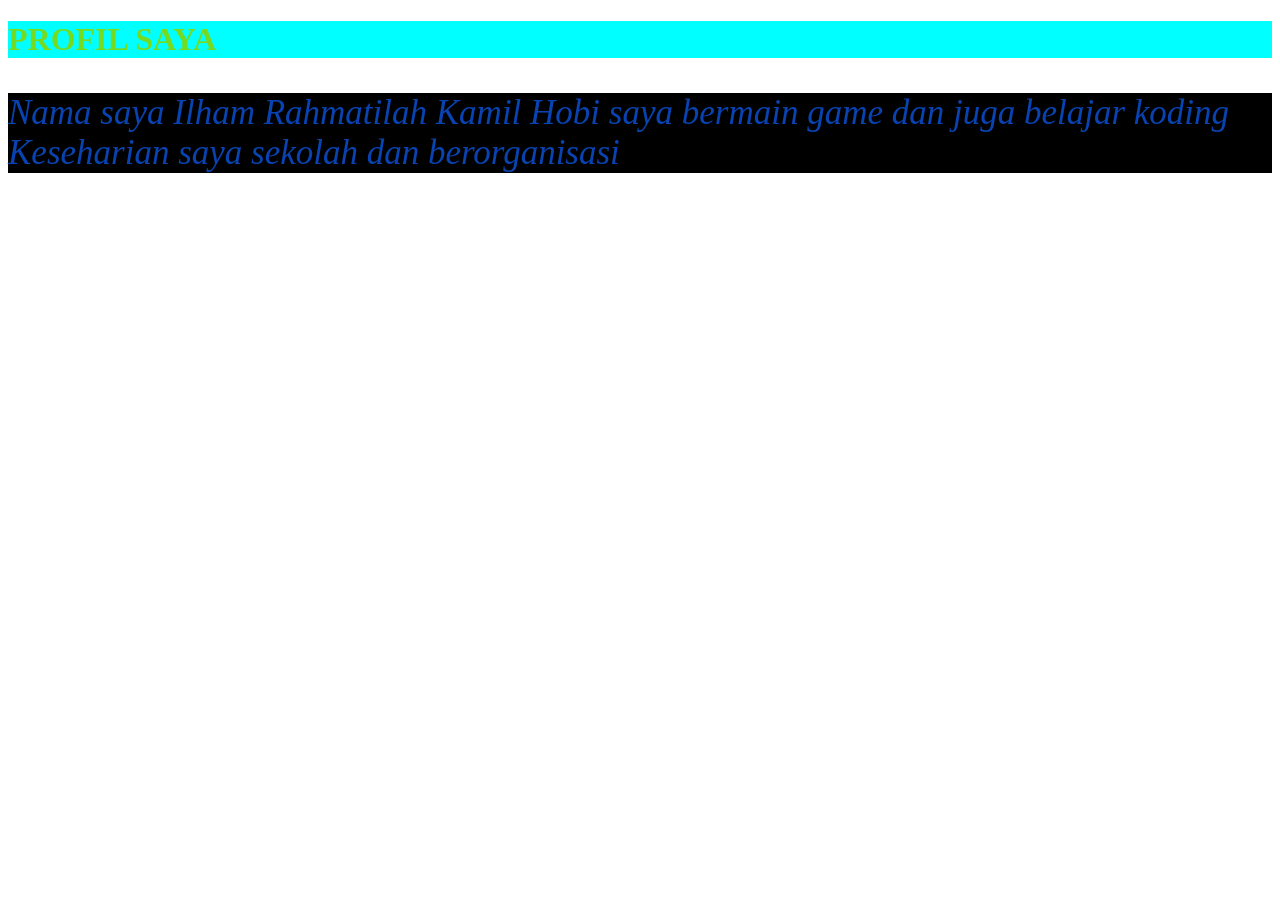
<file: jobsheet_1/index.html>
<!DOCTYPE html>
<html lang="en">
<head>
   <link rel="stylesheet" href="style.css">
    <title>Document</title>
</head>
<body>
    <h1 id="nama">PROFIL SAYA</h1>
    <p class="bio">Nama saya Ilham Rahmatilah Kamil
        Hobi saya bermain game dan juga belajar koding
        Keseharian saya sekolah dan berorganisasi
    </p>

</body>
</html
</file>
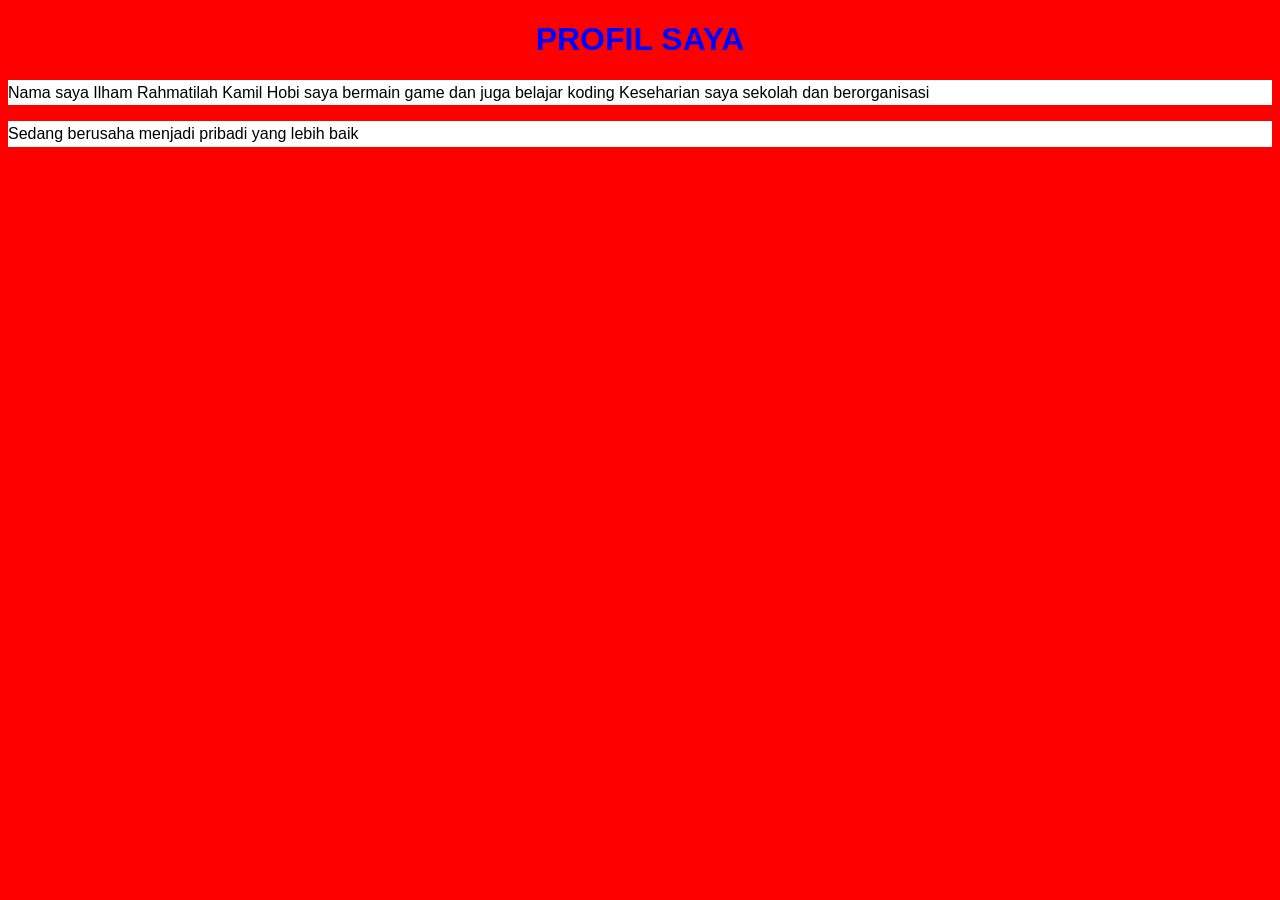
<file: jobsheet_2/index.html>
<!DOCTYPE html>
<html lang="en">
<head>
    <meta charset="UTF-8">
    <meta name="viewport" content="width=device-width, initial-scale=1.0">
    <title>Document</title>
    <link rel="stylesheet" href="style.css">
</head>
<body>
      <h1 id="nama">PROFIL SAYA</h1>
    <p class="bio">Nama saya Ilham Rahmatilah Kamil
        Hobi saya bermain game dan juga belajar koding
        Keseharian saya sekolah dan berorganisasi
    </p>

    <p>Sedang berusaha menjadi pribadi yang lebih baik</p>
</body>
</html>
</file>
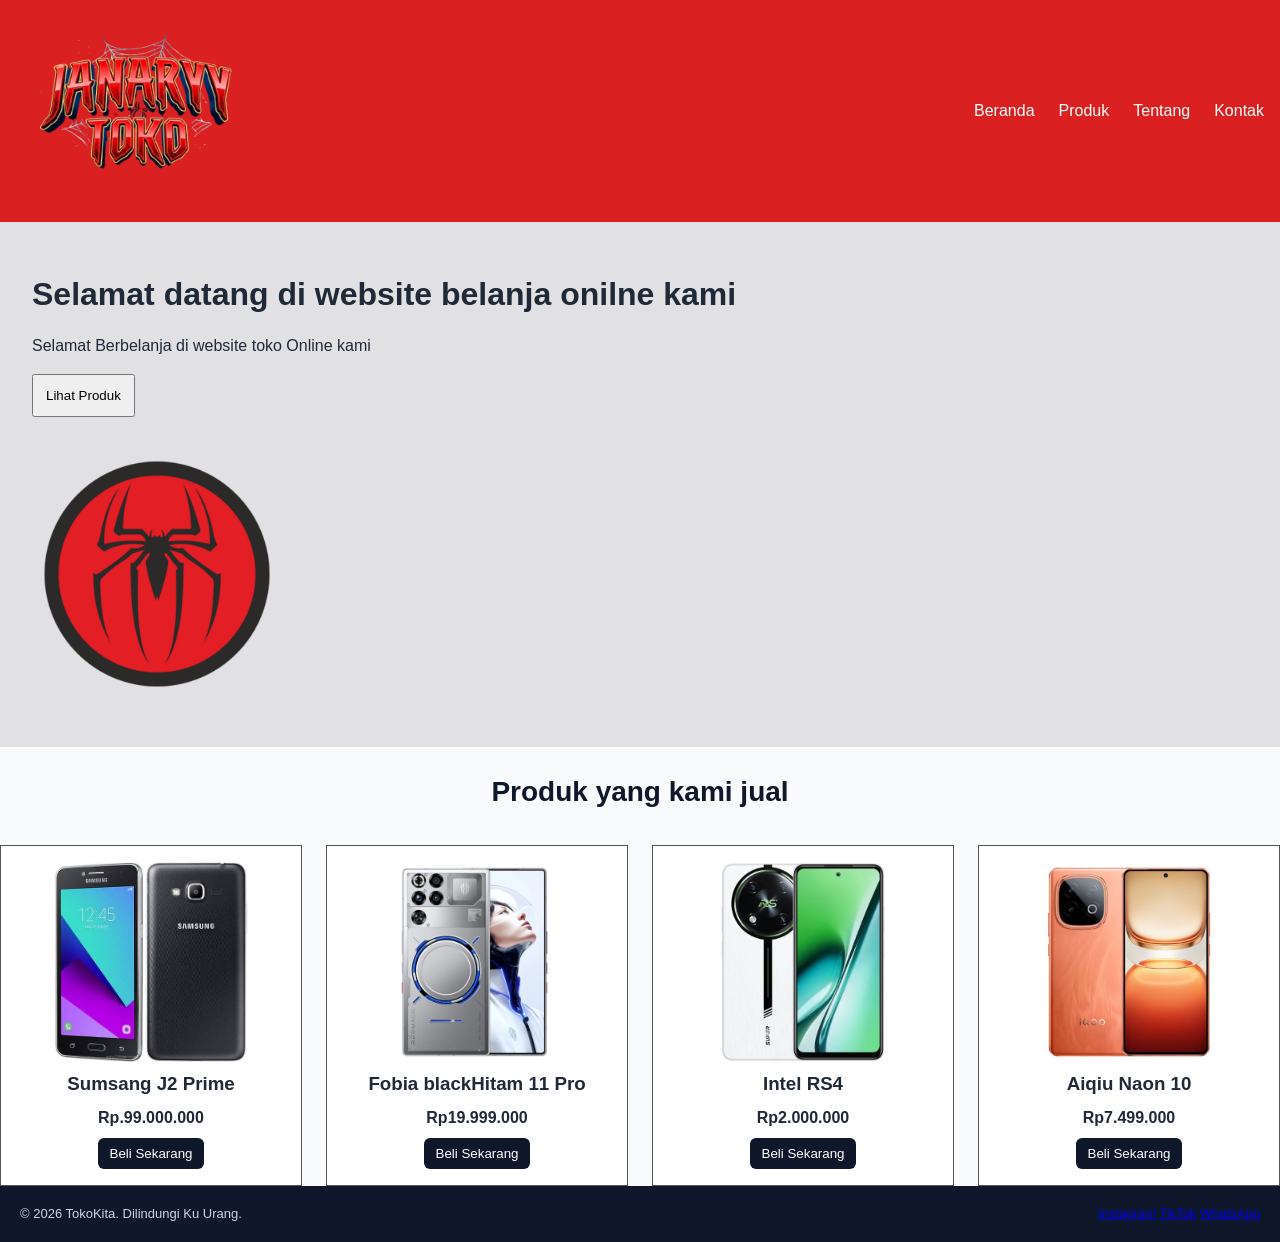
<file: jobsheet_3/index.html>
<!DOCTYPE html>
<html lang="en">
<head>
    <meta charset="UTF-8">
    <meta name="viewport" content="width=device-width, initial-scale=1.0">
    <title>TokoKita</title>
    <link rel="stylesheet" href="style.css">
</head>
<body>


    
   <nav class="navbar">
    <div class="navbar-logo"> <img src="janaryy.png.png" height="180" alt=""></div>
    <ul class="menu">
        <li><a href="#">Beranda</a></li>
        <li><a href="#">Produk</a></li>
        <li><a href="#">Tentang</a></li>
        <li><a href="#">Kontak</a></li>
    </ul>
   </nav> 

   <section class="hero">
    <div class="hero-text">
        <h1>Selamat datang di website belanja onilne kami</h1>
        <p>Selamat Berbelanja di website toko Online kami</p>
        <button class="btn-produk">Lihat Produk</button>
    </div>

        <div class="hero-image"></div>
        <img src="spider.png" alt="logo kami" width="250px">
   </section>

   <br>
   <div>
   <section class="Produk-card">
    <div class="grid-produk"></div>
    <h1 class="judul">Produk yang kami jual</h1>
    <div class="wadah-galeri">

        <div class="kartu">
            <img src="images.jpg" alt="samsung" width="200px">
            <h3>Sumsang J2 Prime</h3>
            <h4>Rp.99.000.000</h4>
            <button class="btn-letik">Beli Sekarang</button>
            </div>

                <div class="kartu">
            <img src="nubia.png" alt="samsung" width="200px">
            <h3>Fobia blackHitam 11 Pro</h3>
            <h4>Rp19.999.000</h4>
            <button class="btn-letik">Beli Sekarang</button>
        </div>

        <div class="kartu">
            <img src="intel.png" alt="samsung" width="200px">
            <h3>Intel RS4</h3>
            <h4>Rp2.000.000</h4>
            <button class="btn-letik">Beli Sekarang</button>
        </div>

        <div class="kartu">
            <img src="iqoo.png" alt="samsung" width="200px">
            <h3>Aiqiu Naon 10</h3>
            <h4>Rp7.499.000</h4>
            <button class="btn-letik">Beli Sekarang</button>
        </div>
    </div>
    </section>


   <footer class="footer">
  <p>&copy; 2026 TokoKita. Dilindungi Ku Urang.</p>
  <div class="sosial">
    <a href="#">Instagram</a>
    <a href="#">TikTok</a>
    <a href="#">WhatsApp</a>
  </div>
</footer>
</body>
</html>
</file>
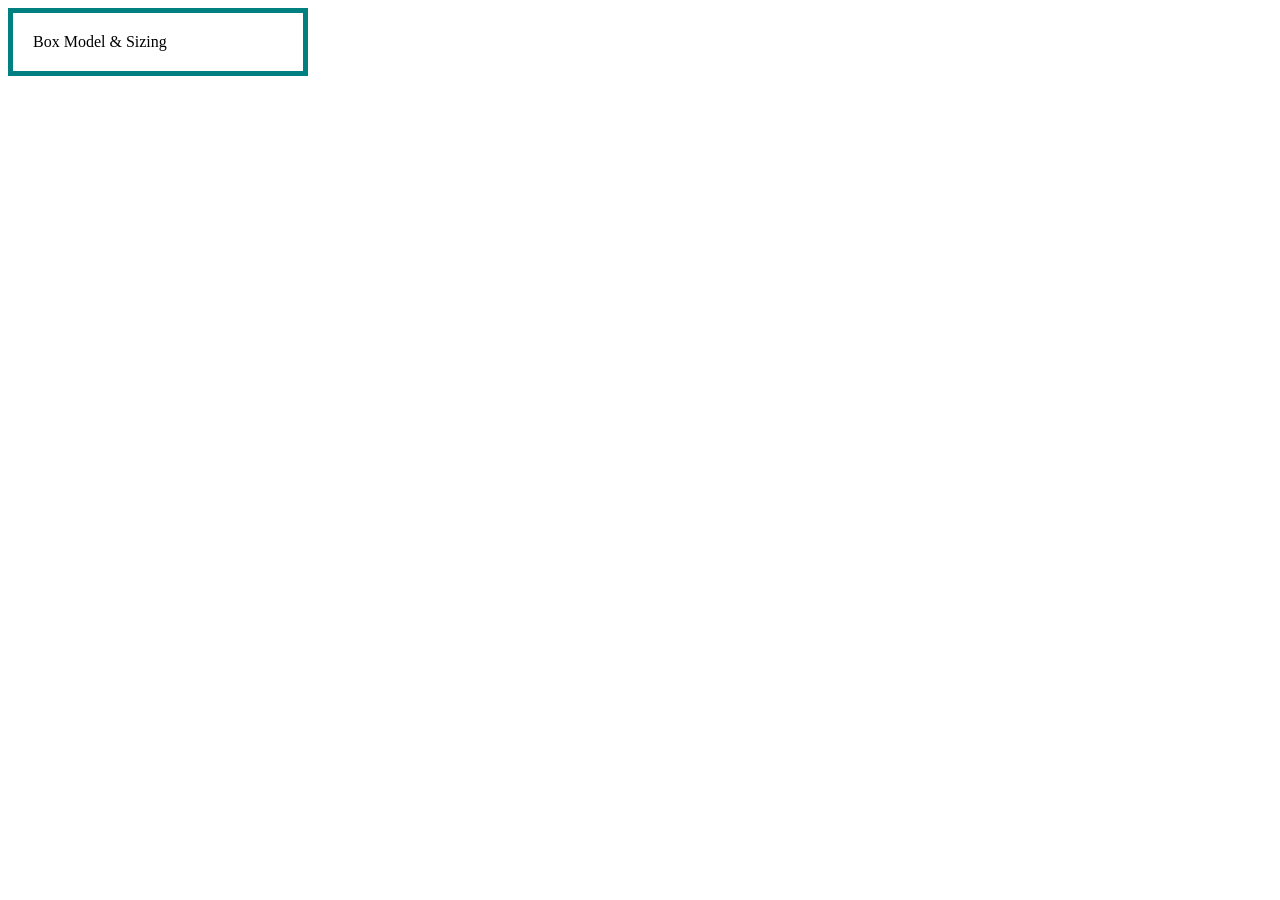
<file: layouting/index.html>
<!DOCTYPE html>
<html lang="en">
<head>
    <meta charset="UTF-8">
    <meta name="viewport" content="width=device-width, initial-scale=1.0">
    <title>Document</title>
    <link rel="stylesheet" href="style.css">
</head>
<body>
    <div class="kotak">Box Model & Sizing</div>
    
</body>
</html>
</file>
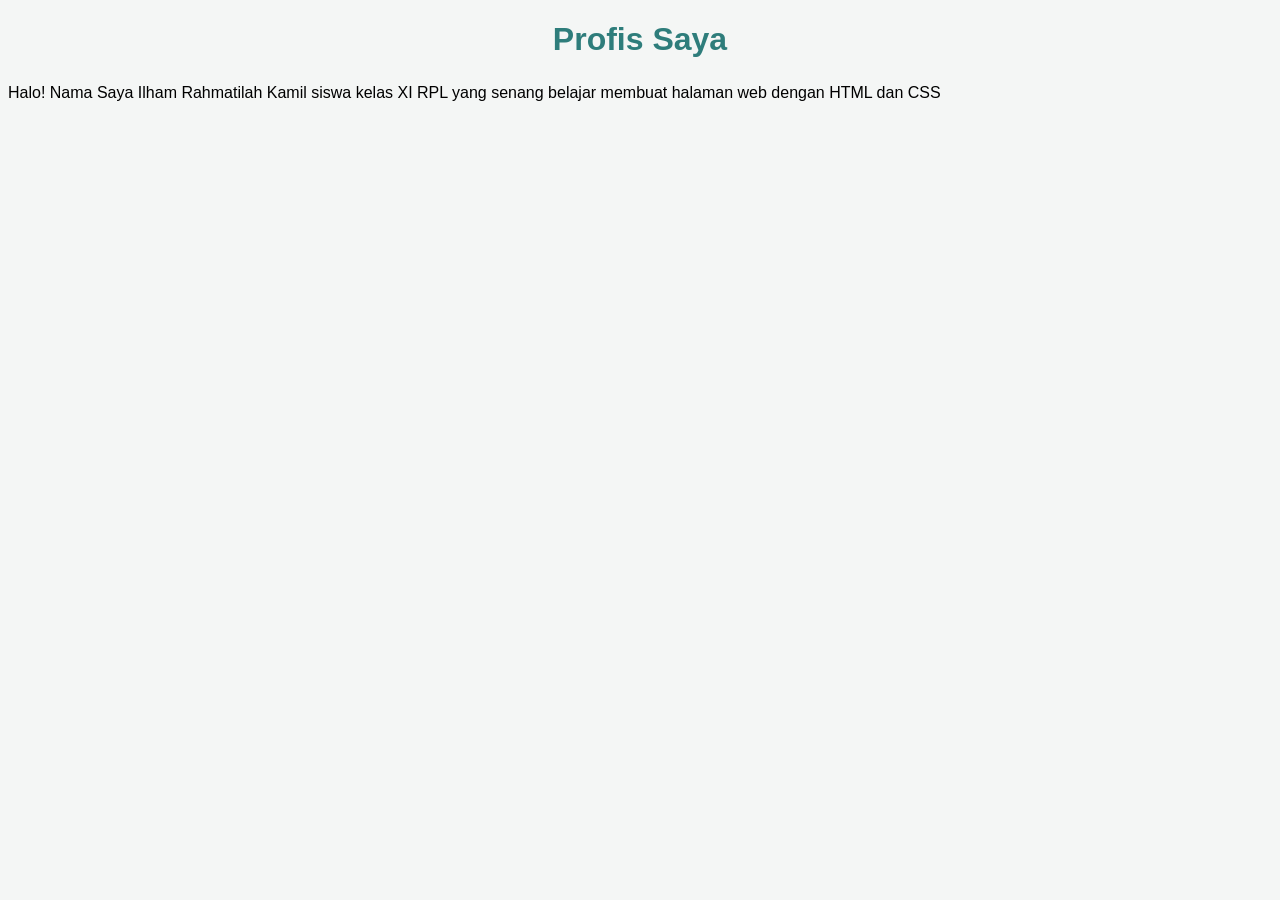
<file: Typography/index.html>
<!DOCTYPE html>
<html lang="en">
<head>
    <meta charset="UTF-8">
    <meta name="viewport" content="width=device-width, initial-scale=1.0">
    <title>Document</title>
    <link rel="stylesheet" href="style.css">
</head>
<body>
    <h1>Profis Saya</h1>
    <p>
        Halo! Nama Saya Ilham Rahmatilah Kamil
        siswa kelas XI RPL yang senang belajar 
        membuat halaman web dengan HTML dan CSS
    </p>
</body>
</html>
</file>
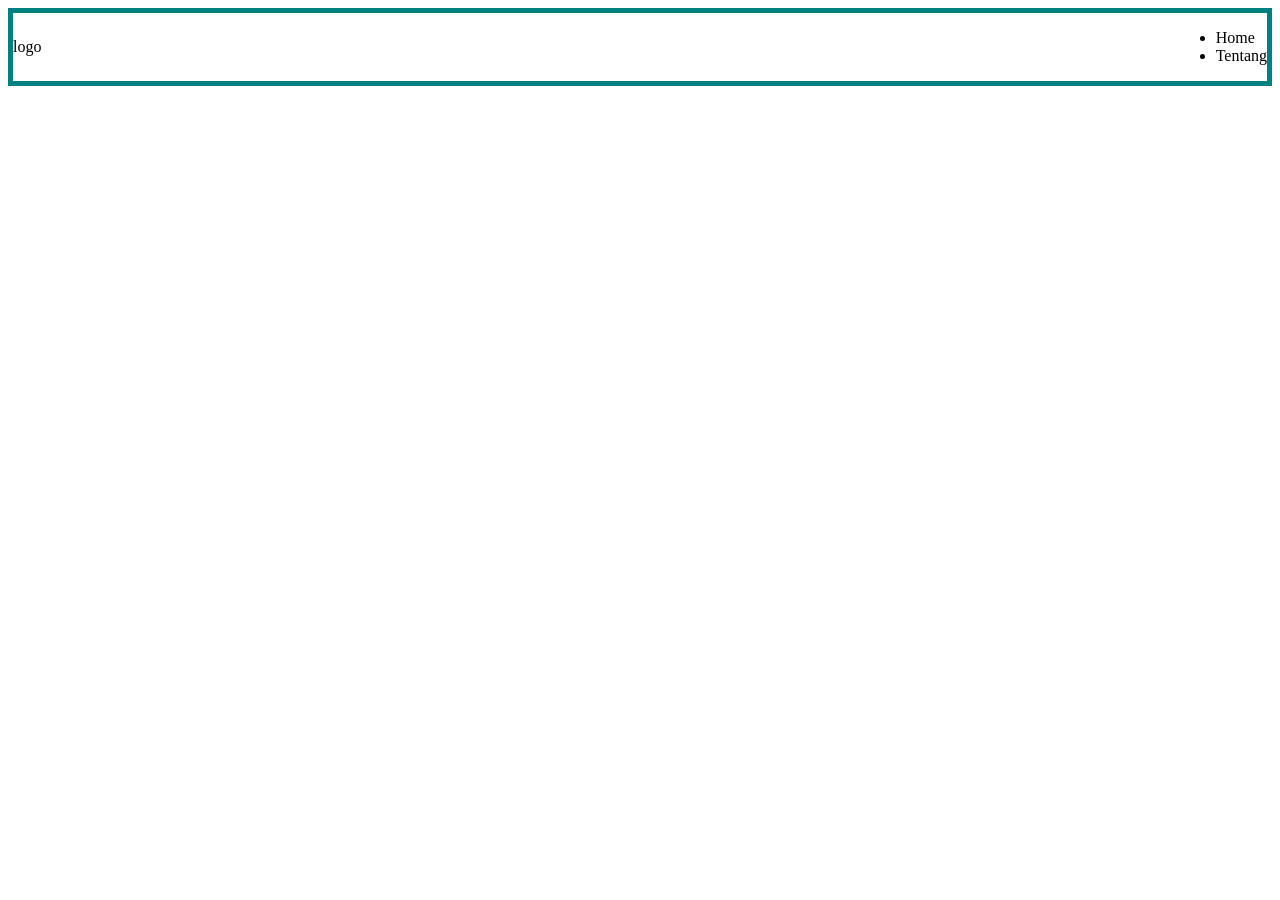
<file: layouting/praktek_2/index.html>
<!DOCTYPE html>
<html lang="en">
<head>
    <meta charset="UTF-8">
    <meta name="viewport" content="width=device-width, initial-scale=1.0">
    <title>Flexbox</title>
    <link rel="stylesheet" href="style.css">
</head>
<body>
    <nav class="navbar">
        <div>logo</div>
        <ul>
            <li>Home</li>
            <li>Tentang</li>
        </ul>
    </nav>
</body>
</html>
</file>
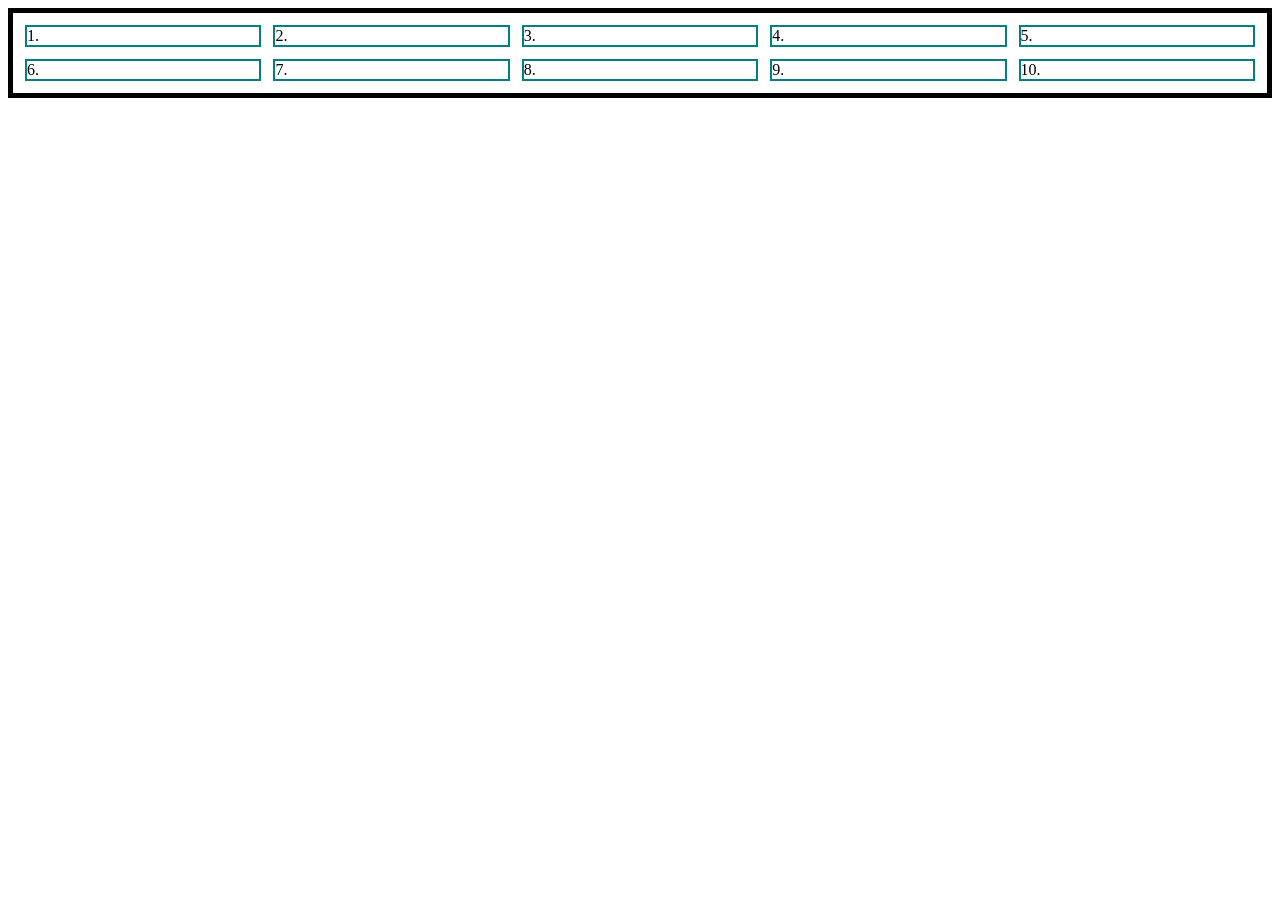
<file: layouting/praktek_3/index.html>
<!DOCTYPE html>
<html lang="en">
<head>
    <meta charset="UTF-8">
    <meta name="viewport" content="width=device-width, initial-scale=1.0">
    <title>Document</title>
    <link rel="stylesheet" href="style.css">
</head>
<body>
    <div class="galeri">
        <div>1. </div>
        <div>2. </div>
        <div>3. </div>
        <div>4. </div>
        <div>5. </div>
        <div>6. </div>
        <div>7. </div>
        <div>8. </div>
        <div>9. </div>
        <div>10. </div>
    </div>
</body>
</html>
</file>
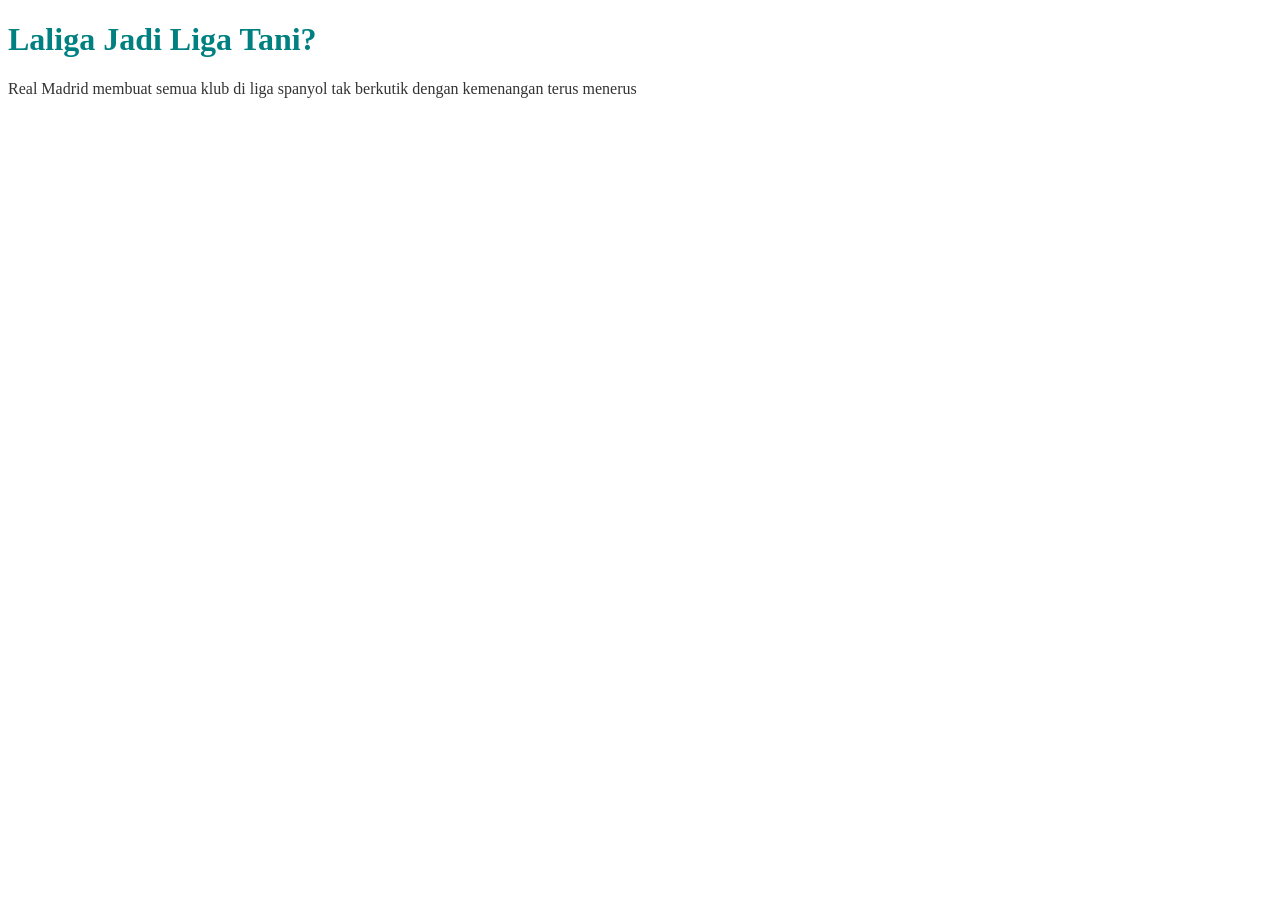
<file: internal.html>
<!DOCTYPE html>
<html lang="en">
<head>
<style>
    h1 {
        color: teal;
    }
    p {
        color: #333;
    }
</style>
</head>
<body>
    <h1>Laliga Jadi Liga Tani?</h1>
    <p>Real Madrid membuat semua klub di liga spanyol tak berkutik
        dengan kemenangan terus menerus
    </p>
</body>
</html>
</file>
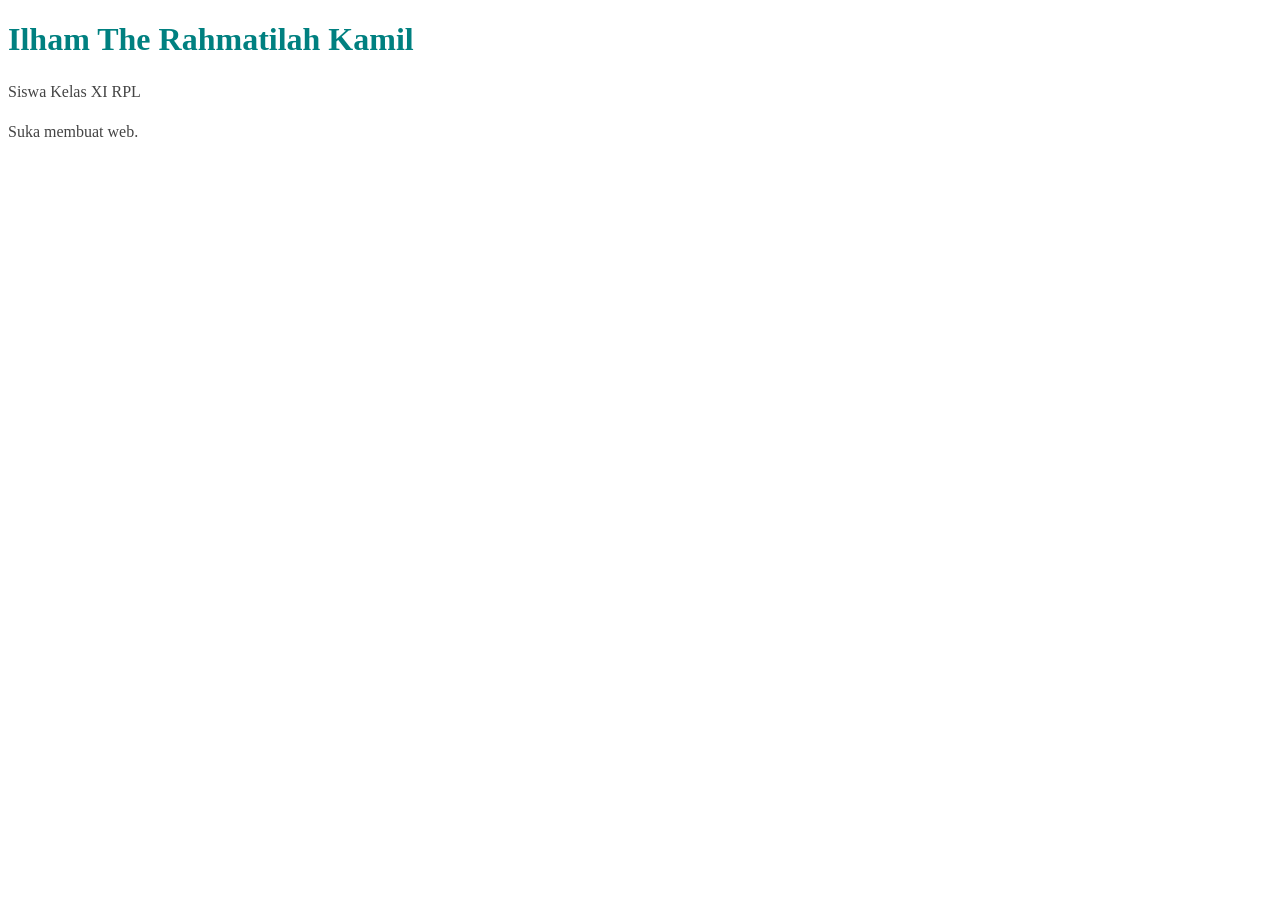
<file: profil.html>
<!DOCTYPE html>
<html lang="en">
<head>
<link rel="stylesheet" href="style2.css">
</head>
<body>
    <h1 id="nama">
        Ilham The Rahmatilah Kamil
    </h1>

    <p class="bio">
        Siswa Kelas XI RPL
    </p>

    <p class="bio">
        Suka membuat web.
    </p>
</body>
</html>
</file>
<file: jobsheet_1/style.css>
p {
    font-size: 35px;
    background-color: black;
    font-style: italic;
}
#nama {
    color:rgb(117, 219, 32);
    background-color: aqua;
}
.bio {
    color:rgb(8, 67, 177);
}
</file>
<file: jobsheet_2/style.css>
body {
    background-color: red;
    font-family: Arial, Helvetica, sans-serif;
}

#nama {
    font-size: 32px;
    font-weight: 600;
    text-align: center;
    color: blue;
}

p {
    text-align: justify;
    line-height: 1.6;
}

p {
    background-color: rgb(255, 255, 255);
}
</file>
<file: jobsheet_3/style.css>
* {
  margin: 0;
  padding: 0;
  box-sizing: border-box;
  font-family: Arial, Helvetica, sans-serif;
}



body {
  line-height: 1.5;
  color: #1f2937;
  background-color: #f8fafc;
}


.navbar {
    padding: 16px ;
    display: flex;
    justify-content: space-between;
    align-items: center;
    gap: 20px;
    background-color: rgb(218, 32, 32);
    color: #f8fafc;
}



.navbar-logo {
  font-size: 1.5rem;
  font-weight: bold;
  
}

.navbar .menu {
  display: flex;
  gap: 24px;
  list-style: none;
}

.navbar .menu a {
  color: white;
  text-decoration: none;
  font-weight: 500;
}

.hero {
  display: flex;
  align-items: center;
  justify-content: space-between;
  gap: 32px;
  flex-wrap: wrap;
  padding: 48px 32px;
  background-color: rgb(225, 225, 228);

}

.hero-image {
    margin: 0%;
    flex: 1 1 280px;
    
}

.hero-text h1 {
  font-size: 2rem;
  margin-bottom: 16px;
}

.hero-text p {
  margin-bottom: 16px;
}

.btn-produk {
  padding: 12px;
  
}


.galeri {
    display: grid;
    grid-template-columns: repeat(2, 1fr);
    gap: 12px;
    padding: 48px 32px;
}

.galeri div {
    border: 2px solid teal;
}

.produk-card {
  width: 100%;
  max-width: 1100px;
  margin: 0 auto;
  padding: 0 20px;
  grid-template-columns: repeat(2, 1fr);
}

.btn-letik {
    margin-top: auto;
    background-color: #0f172a;
    color: white;
    border: none;
    padding: 8px 12px;
    border-radius: 6px;
    cursor: pointer;
}

.grid-produk {
  display: grid;
  grid-template-columns: repeat(auto-fit, minmax(220px, 1fr));
  gap: 20px;
}

.judul {
  font-size: 24px;
  margin-bottom: 32px;
  color: #0f172a;
  font-size: 1.75rem;
  text-align: center;
}

.wadah-galeri {
  display: grid;
  grid-template-columns: repeat(auto-fit, minmax(220px, 1fr));
  gap: 24px;
}

.kartu {
  display: flex;
  flex-direction: column;
  background-color: white;
  border: 1px solid rgb(88, 83, 83);
  padding: 16px;
  align-items: center;
  text-align: center;
  gap: 8px;
  max-width: 100%;
  height: auto;
}


.footer {
  display: flex;
  justify-content: space-between;
  align-items: center;
  gap: 12px;
  padding: 18px 20px;
  background-color: #0f172a;
  color: #cbd5e1;
  font-size: 13px;
}

@media (max-width: 768px) {
  .navbar {
    flex-direction: column;
  }

  .hero{
    font-size: 2.5rem;
  }

  .galeri {
    grid-template-columns: repeat(2, 1fr);
  }

  .footer {
    flex-wrap: wrap;
  }
}

@media(max-width: 480px){
  .galeri {
    grid-template-columns: repeat(1, 1fr);
  }
}
</file>
<file: layouting/style.css>
.kotak {
    box-sizing: border-box;
    width: 300px;
    padding: 20px;
    border: 5px solid teal;
}
</file>
<file: Typography/style.css>
body{
    font-family: 'Segoe UI', sans-serif;
    background-color: #F4F6F5;
}

h1 {
    font-size: 32px;
    font-weight: 700;
    text-align: center;
    color: #2E7D7B;
}

p {
    font-size: 16px;
    line-height: 1.6;
    text-align: justify;
}
</file>
<file: layouting/praktek_2/style.css>
.navbar {
    display: flex;
    border: 5px solid teal;
    justify-content: space-between;
    align-items: center;
    gap: 16px;
    
}
</file>
<file: layouting/praktek_3/style.css>
.galeri {
    display: grid;
    border: 5px solid black;
    grid-template-columns: repeat(5, 1fr);
    gap: 12px;
    padding: 12px;
}

.galeri div {
    border: 2px solid teal;
}
</file>
<file: style2.css>
p {
    font-size:16px;
}

.bio {
    color: #444;
    line-height:  1.5;
}

#nama {
    color: teal;
}
</file>
